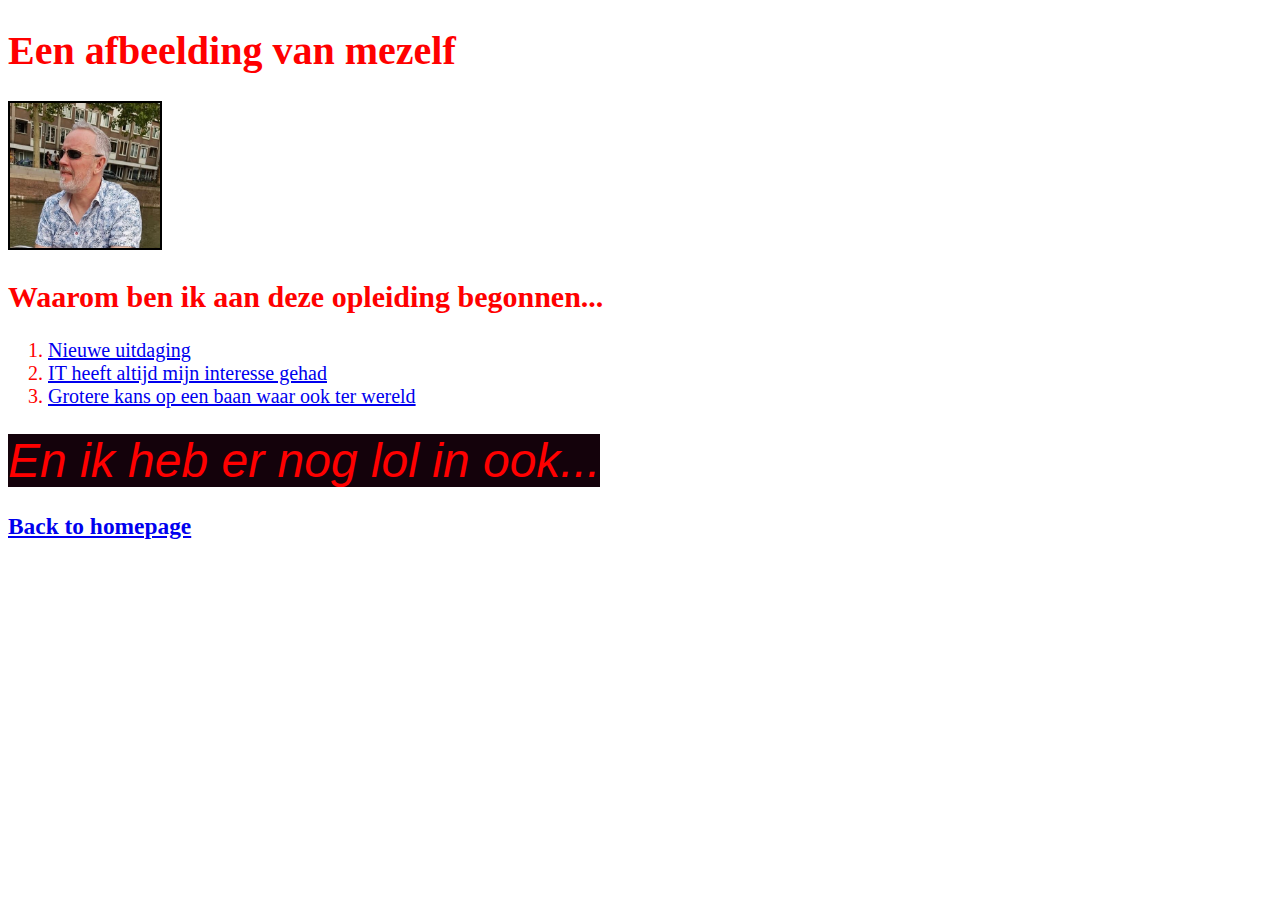
<file: Opdracht6_CSS_MediaQueries/About.html>
<!DOCTYPE html>
<html>

<head>
  <!-- hier zet je de code in de head tags -->

  <link rel="stylesheet" type="text/css" href="style2.css">

  <title> Opdracht 6 CSS Media Queries Johan </title>
</head>

<body>
  <!-- hier zet je de code in de body tags-->
  <header>
    <h1>Een afbeelding van mezelf</h1>

    <img width="150" src="Johan.jpg" alt="Helaas, plaatje is verdwenen" class="blackborder" />
  </header>
  <main>
    <h2>Waarom ben ik aan deze opleiding begonnen...</h2>
    <nav>
      <ol>


        <li>
          <a href="#" target="_blank">Nieuwe uitdaging</a>

        </li>
        <li>
          <a href="#" target="_blank">IT heeft altijd mijn interesse gehad</a>

        </li>
        <li>
          <a href="#" target="_blank">Grotere kans op een baan waar ook ter wereld</a>

        </li>


      </ol>
    </nav>
    <h2><i id="achtergrond">En ik heb er nog lol in ook...</i></h2>

  </main>
  <footer>

    <a href="index.html" target="_blank">
      <h3>Back to homepage</h3>
    </a>

  </footer>
</body>

</html>
</file>
<file: Opdracht6_CSS_MediaQueries/style2.css>
body { 
    color: red;
    font-family: 'Reenie Beanie', cursive;
    font-size: 20px;
}

a:hover {

    color:black;
}

.blackborder {
    border: 2px solid black;
}

#achtergrond {
    background-color: rgb(20, 2, 11);
    font-family: 'Trebuchet MS', 'Lucida Sans Unicode', 'Lucida Grande', 'Lucida Sans', Arial, sans-serif;
    font-weight: 200;
    font-size: 48px;
}

/* MEDIA QUERIES */

@media (max-width: 1024px) {
    
    body {
       background-color: yellow;
       color: black;
       font-size: 10px;
       line-height: 0.2em;
    }
    
}
</file>
